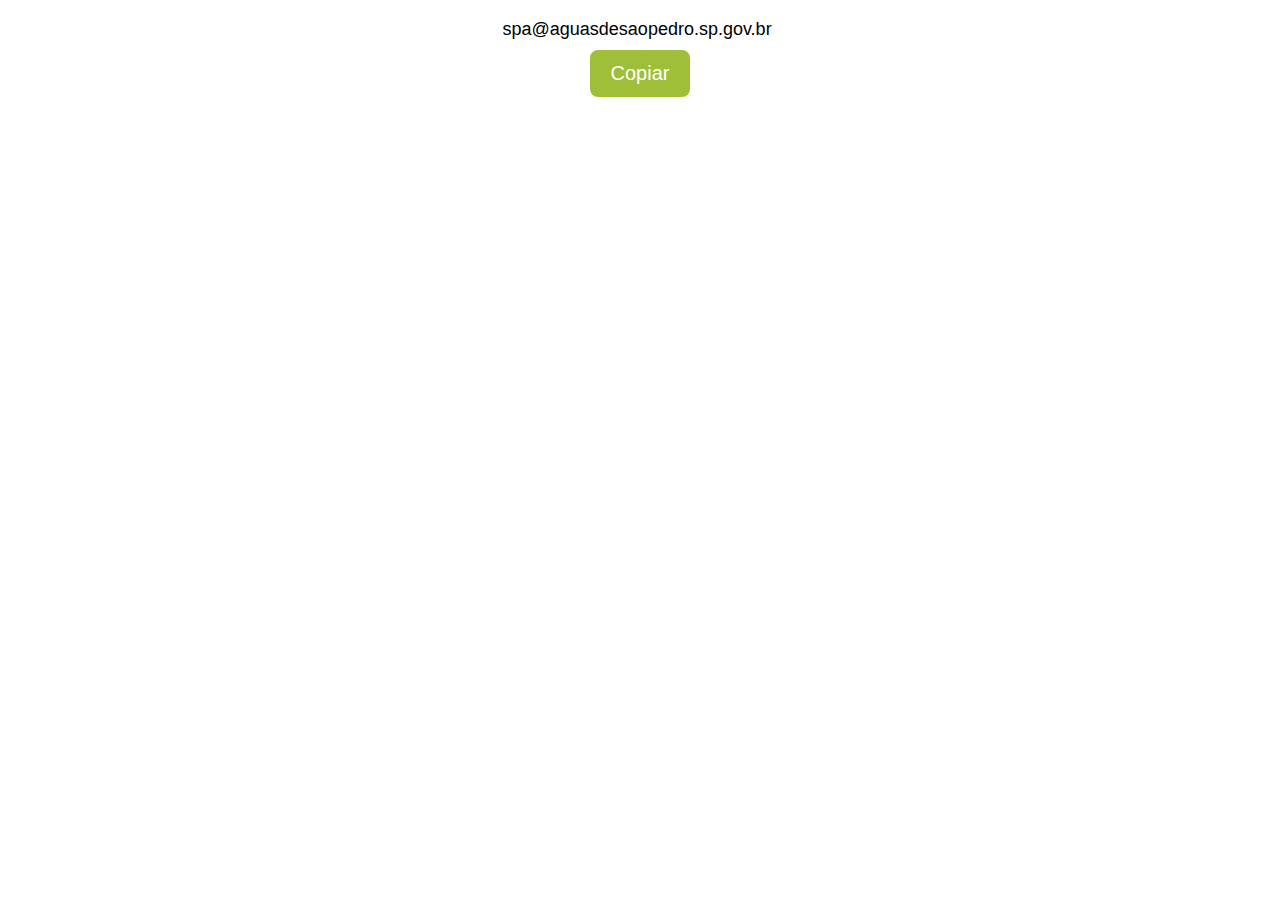
<file: index.html>
<!DOCTYPE html>
<html lang="pt-br">
<head>
  <meta charset="UTF-8">
  <title>CopyPaste</title>

  <link href="style.css" rel="stylesheet">
</head>
<body>
  
<center>
    <input id="text" type="text" value="spa@aguasdesaopedro.sp.gov.br" readonly>

    <p id="space">

    <button id="copy" type="button">Copiar</button>
  </center>

  <script type="text/javascript">
    const textInput = document.getElementById('text');
    const copyButton = document.getElementById('copy');

    copyButton.addEventListener('click', ()=> {
      textInput.select()
      textInput.setSelectionRange(0, 29)
      document.execCommand('copy');

    });
  </script>

</body>
</html>
</file>
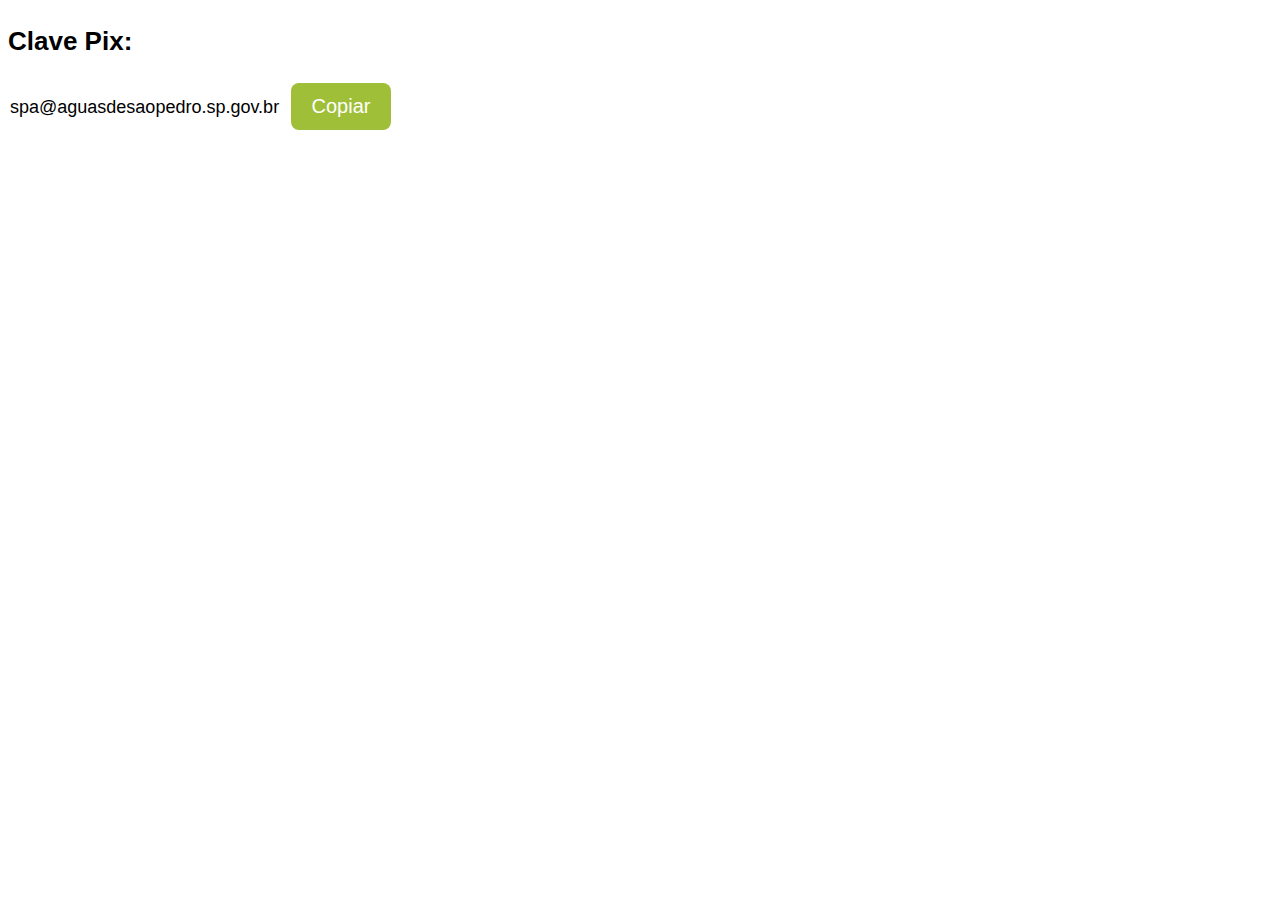
<file: inde.html>
<!DOCTYPE html>
<html lang="pt-br">
<head>
  <meta charset="UTF-8">
  <title>CopyPasteEspanish</title>

  <link href="style.css" rel="stylesheet">
</head>
<body>
  
  <h3 id="pix">Clave Pix:</h3>

  <input id="text" type="text" value="spa@aguasdesaopedro.sp.gov.br" readonly>

  <button id="copy"  type="button">Copiar</button>

  

  <script type="text/javascript">
    const textInput = document.getElementById('text');
    const copyButton = document.getElementById('copy');

    copyButton.addEventListener('click', ()=> {
      textInput.select()
      textInput.setSelectionRange(0, 29)
      document.execCommand('copy');

    });
  </script>

</body>
</html>
</file>
<file: style.css>
#pix {
    font-size: 26px;
    font-family: Arial, Helvetica, sans-serif;
}

#space {
    height: 0px;
    margin-top: 0%;
}

#text {
    font-size: 18px;
    border: none;
    width: 275px;
    height: 40px;
}

#text::selection {
    border: 0;
    outline: 0;
    outline:none!important;
    background-color: white!important;
}

#text:focus {
    border: 0;
    outline: 0;
    outline:none!important;
    background-color: white!important;
}

#copy {
    height: 47px;
    width: 100px;
    background-color: #a0bf38;
    border-radius: 8px;
    font-size: 20px;
    border: 1px;
    color: #fff;
    display: inline;
}

#copy:hover {background-color: #3e8e41}

#copy:active {
    background-color: #3e8e41;
    box-shadow: 0 5px #666;
    transform: translateY(1px);
}
</file>
